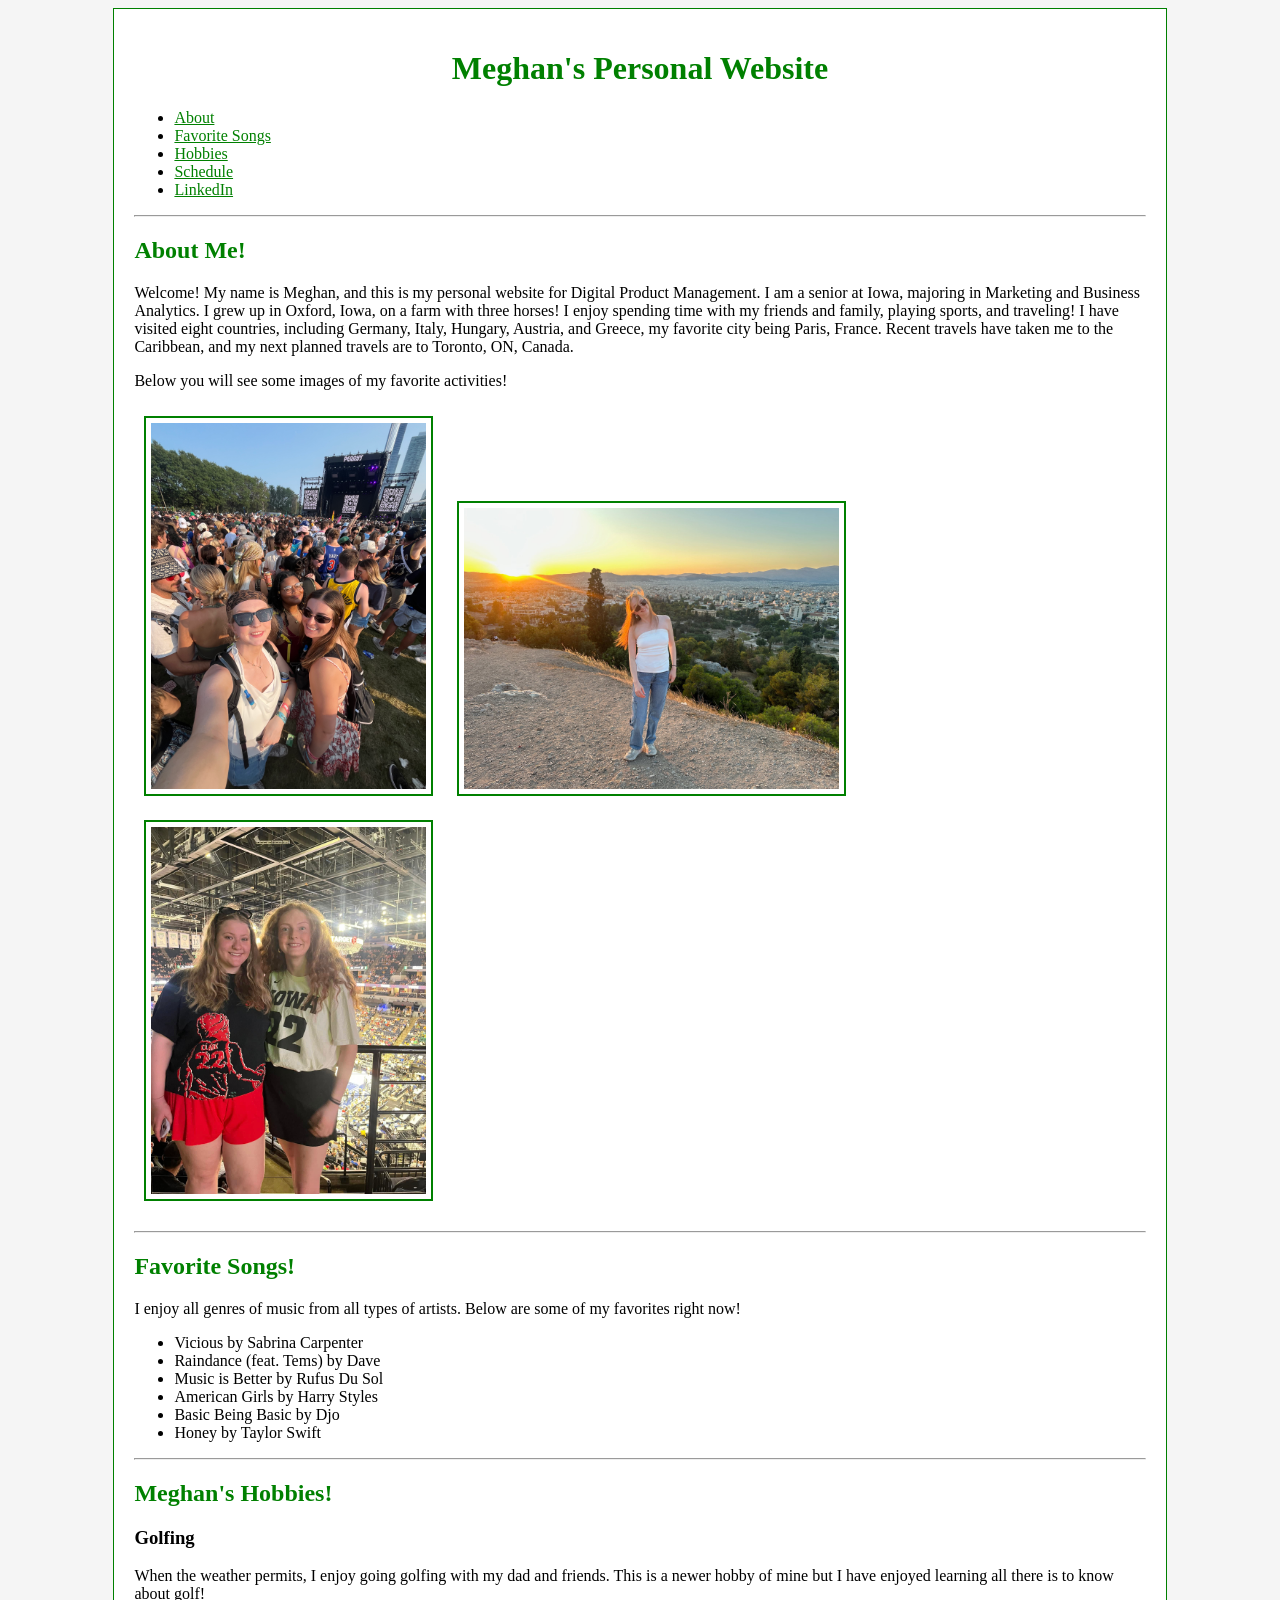
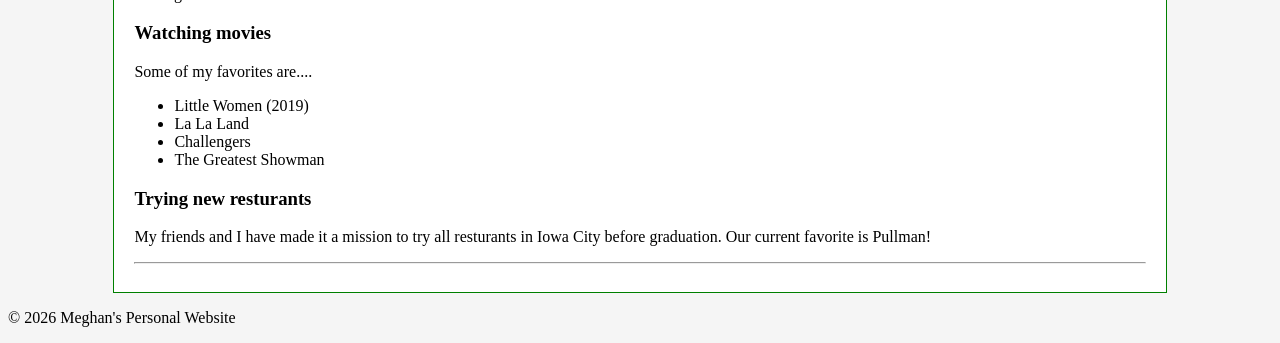
<file: index.html>
<!doctype html>
<html lang="en">
  <head>
    <meta charset="UTF-8" />
    <meta name="viewport" content="width=device-width, initial-scale=1.0" />
    <title>Meghan's Personal Website</title>
    <link rel="stylesheet" type="text/css" href="css/stylesheet.css" />
  </head>
  <body>
    <div class="container">
      <header>
        <h1>Meghan's Personal Website</h1>
      </header>
      <nav>
        <ul>
          <li><a href="#About">About</a></li>
          <li><a href="#Songs">Favorite Songs</a></li>
          <li><a href="#Hobbies">Hobbies</a></li>
          <li>
            <a href="schedule.html" target="_blank" rel="noopener noreferrer"
              >Schedule</a
            >
          </li>
          <li>
            <a
              href="https://www.linkedin.com/in/meghan-cullen-493866255/"
              target="_blank"
              rel="noopener noreferrer"
              >LinkedIn</a
            >
          </li>
        </ul>
      </nav>
      <main>
        <hr />
        <section>
          <h2 id="About">About Me!</h2>
          <p>
            Welcome! My name is Meghan, and this is my personal website for
            Digital Product Management. I am a senior at Iowa, majoring in
            Marketing and Business Analytics. I grew up in Oxford, Iowa, on a
            farm with three horses! I enjoy spending time with my friends and
            family, playing sports, and traveling! I have visited eight
            countries, including Germany, Italy, Hungary, Austria, and Greece,
            my favorite city being Paris, France. Recent travels have taken me
            to the Caribbean, and my next planned travels are to Toronto, ON,
            Canada.
          </p>
          <p>Below you will see some images of my favorite activities!</p>
          <p>
            <img
              src="Images/meghan_lola.jpeg"
              alt="Meghan and two friends taking a selfie at an outdoor music festival. They are standing in a large crowd in front of a concert stage with skyscrapers and trees visible in the background."
              width="275"
            />
            <img
              src="Images/meghan_greece.jpg"
              alt="A scenic view from a high vantage point overlooking Athens, Greece at dusk. In the foreground, a woman in casual summer attire poses against the backdrop of the setting sun and distant hazy mountains."
              width="375"
            />
            <img
              src="Images/meghan_fever_game.jpg"
              alt="Meghan and a friend posing at a crowded basketball arena during an Iowa Hawkeyes game. Meghan is wearing a white Iowa jersey with the number 22, and her friend is wearing a black shirt featuring a Caitlin Clark graphic."
              width="275"
            />
          </p>
        </section>
        <hr />
        <section>
          <h2 id="Songs">Favorite Songs!</h2>
          <p>
            I enjoy all genres of music from all types of artists. Below are
            some of my favorites right now!
          </p>
          <ul>
            <li>Vicious by Sabrina Carpenter</li>
            <li>Raindance (feat. Tems) by Dave</li>
            <li>Music is Better by Rufus Du Sol</li>
            <li>American Girls by Harry Styles</li>
            <li>Basic Being Basic by Djo</li>
            <li>Honey by Taylor Swift</li>
          </ul>
        </section>
        <hr />
        <section>
          <h2 id="Meghans-hobbies">Meghan's Hobbies!</h2>
          <h3>Golfing</h3>
          <p>
            When the weather permits, I enjoy going golfing with my dad and
            friends. This is a newer hobby of mine but I have enjoyed learning
            all there is to know about golf!
          </p>
          <h3>Watching movies</h3>
          <p>Some of my favorites are....</p>
          <ul>
            <li>Little Women (2019)</li>
            <li>La La Land</li>
            <li>Challengers</li>
            <li>The Greatest Showman</li>
          </ul>
          <h3>Trying new resturants</h3>
          <p>
            My friends and I have made it a mission to try all resturants in
            Iowa City before graduation. Our current favorite is Pullman!
          </p>
          <hr />
        </section>
      </main>
    </div>
    <footer>
      <div>
        <p>&copy; 2026 Meghan's Personal Website</p>
      </div>
    </footer>
  </body>
</html>
</file>
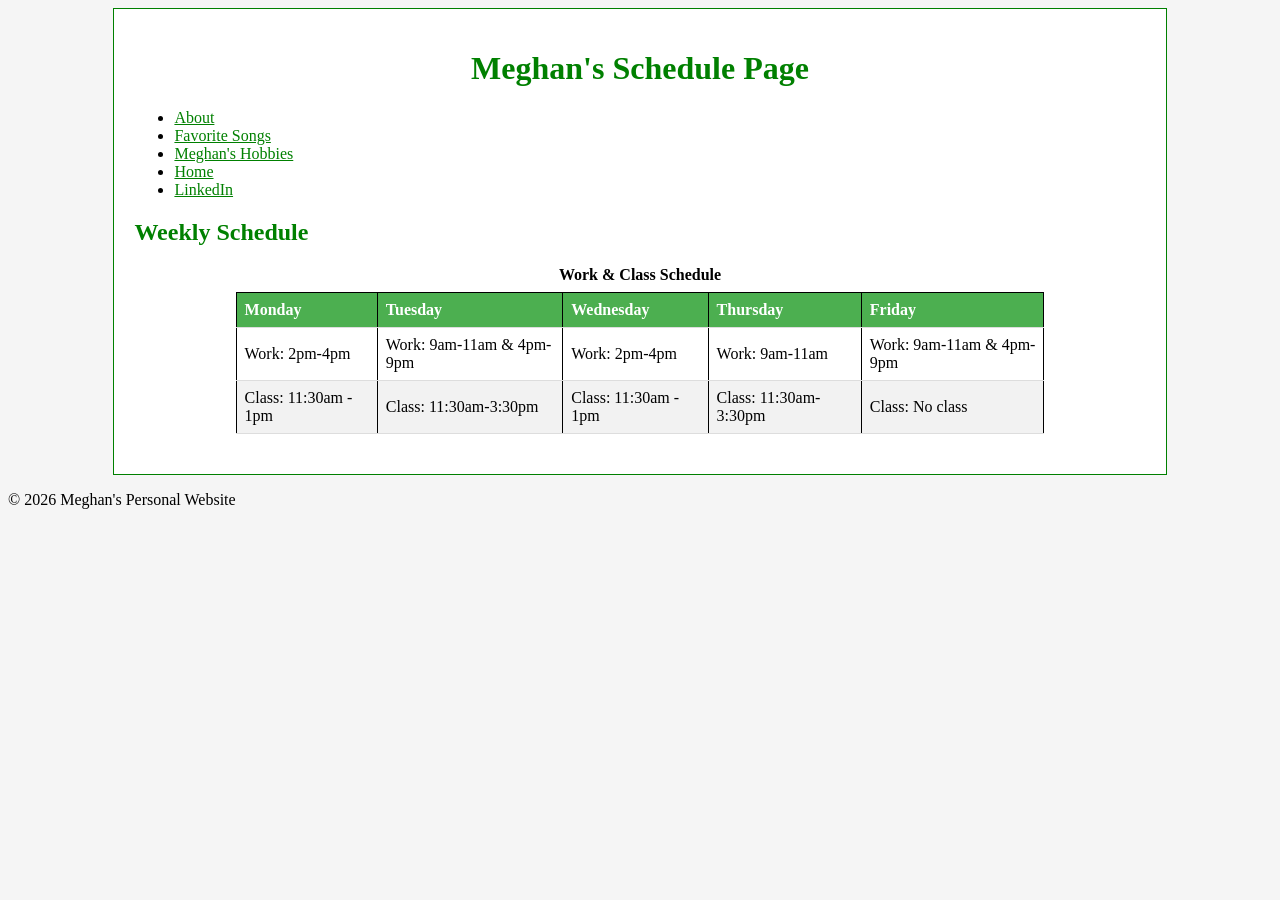
<file: schedule.html>
<!doctype html>
<html lang="en">
  <head>
    <meta charset="UTF-8" />
    <meta name="viewport" content="width=device-width, initial-scale=1.0" />
    <title>Meghan's Schedule</title>
    <link rel="stylesheet" type="text/css" href="css/stylesheet.css" />
  </head>
  <body>
    <div class="container">
      <header>
        <h1>Meghan's Schedule Page</h1>
      </header>
      <nav>
        <ul>
          <li><a href="index.html#About">About</a></li>
          <li><a href="index.html#Songs">Favorite Songs</a></li>
          <li><a href="index.html#Hobbies">Meghan's Hobbies</a></li>
          <li>
            <a href="index.html" target="_blank">Home</a>
          </li>
          <li>
            <a
              href="https://www.linkedin.com/in/meghan-cullen-493866255/"
              target="_blank"
              rel="noopener noreferrer"
              >LinkedIn</a
            >
          </li>
        </ul>
      </nav>
      <main>
        <h2>Weekly Schedule</h2>
        <table>
          <caption>
            Work & Class Schedule
          </caption>
          <thead>
            <tr>
              <th>Monday</th>
              <th>Tuesday</th>
              <th>Wednesday</th>
              <th>Thursday</th>
              <th>Friday</th>
            </tr>
          </thead>
          <tbody>
            <tr>
              <td>Work: 2pm-4pm</td>
              <td>Work: 9am-11am & 4pm-9pm</td>
              <td>Work: 2pm-4pm</td>
              <td>Work: 9am-11am</td>
              <td>Work: 9am-11am & 4pm-9pm</td>
            </tr>
            <tr>
              <td>Class: 11:30am - 1pm</td>
              <td>Class: 11:30am-3:30pm</td>
              <td>Class: 11:30am - 1pm</td>
              <td>Class: 11:30am-3:30pm</td>
              <td>Class: No class</td>
            </tr>
          </tbody>
        </table>
      </main>
    </div>
    <footer>
      <div>
        <p>&copy; 2026 Meghan's Personal Website</p>
      </div>
    </footer>
  </body>
</html>
</file>
<file: css/stylesheet.css>
.container {
  width: 80%;
  margin: 0 auto;
  background-color: white;
  padding: 20px;
  border: 1px solid green;
}

img {
  padding: 5px;
  border: 2px solid green;
  margin: 10px;
}

body {
  background-color: whitesmoke;
}

h1 {
  color: green;
  text-align: center;
}

h2 {
  color: green;
}

a:link {
  color: green;
}

a:hover {
  color: orange;
}

a:visited {
  color: purple;
}

a:active {
  color: blue;
}

table {
  border: 1px solid #000;
  border-collapse: collapse;
  margin-bottom: 40px;
}

thead {
  background-color: blueviolet;
}

th,
td {
  border: 1px solid #000;
  padding: 8px;
}

table {
  border-collapse: collapse;
  width: 80%;
  margin: 20px auto;
}

th,
td {
  text-align: left;
  padding: 8px;
  border-bottom: 1px solid #ddd; /* Adds horizontal dividers */
}

/* Alternating row colors for the table body */
tbody tr:nth-child(even) {
  background-color: #f2f2f2; /* Light grey background for even rows */
}

tbody tr:nth-child(odd) {
  background-color: #ffffff; /* White background for odd rows (optional, good practice) */
}

/* Hover effect for all table body rows */
tbody tr:hover {
  background-color: #ddd; /* A different, distinct background color on hover */
  cursor: pointer; /* Changes the cursor to a pointer to indicate interactivity */
}

th {
  background-color: #4caf50; /* Green background for header cells */
  color: white; /* White text for header cells */
}

caption {
  font-weight: bold;
  margin-bottom: 8px;
}
</file>
